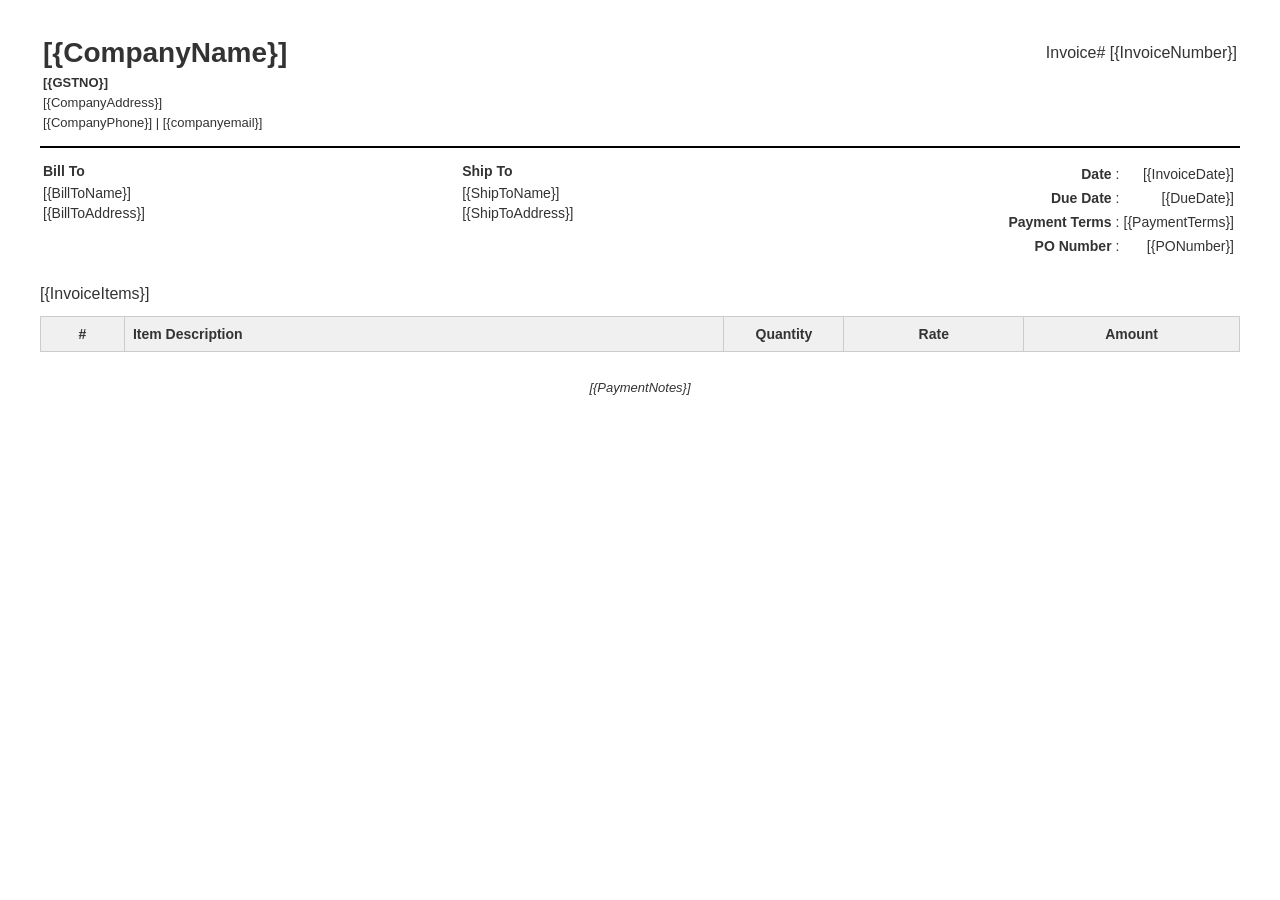
<file: other/invoice-template.html>
<!DOCTYPE html>
<html lang="en">
<head>
    <meta charset="UTF-8" />
    <title>Invoice [{InvoiceNumber}]</title>
    <style>
        body {
            font-family: Verdana, Geneva, Tahoma, sans-serif, Arial, sans-serif;
            margin: 40px;
            color: #333;
            line-height: 1.5rem;
        }

        header {
            border-bottom: 1px solid #000;
            margin-bottom: 20px;
            padding-bottom: 10px;
            display: flex;
            justify-content: space-between;
            align-items: flex-start;
        }

        h1 {
            margin: 0;
            margin-bottom: 10px;
        }

        .company-info {
            font-size: 14px;
        }

        .contact {
            margin-top: 5px;
            font-size: 13px;
        }

        .invoice-title {
            font-size: 20px;
            text-align: right;
        }

        .section {
            margin-bottom: 20px;
        }

        .three-columns {
            display: flex;
            justify-content: space-between;
            gap: 20px;
        }

        .info-block {
            width: 33%;
            font-size: 14px;
            line-height: 1.6;
        }

        .invoice-info {
            text-align: right;
        }

        .section-title {
            font-weight: bold;
            margin-bottom: 5px;
        }

        table.invoice-items {
            width: 100%;
            border-collapse: collapse;
            margin-top: 10px;
            font-size: 14px;
            clear: both;
            text-align: center;
        }

            table.invoice-items th,
            table.invoice-items td {
                border: 1px solid #ccc;
                padding: 5px 8px;
            }

            table.invoice-items th {
                background-color: #f0f0f0;
            }


        .footer {
            font-size: 13px;
            font-style: italic;
            clear: both;
            text-align: center;
        }

        .invoice-info {
            text-align: right;
            min-width: 200px;
        }

        table.invoiceInfo {
            float: right;
        }

            table.invoiceInfo tr td strong {
                float: right;
            }

        .pr-20 {
            padding-right: 20px;
        }

        table tbody tr td, table tbody tr th {
            line-height: 1.25rem;
        }

        .border-0 {
            border: 0 !important;
        }

        .text-left {
            text-align: left;
        }

        .text-right {
            text-align: right;
        }

        .m-0 {
            margin: 0;
        }

        .p-0 {
            padding: 0;
        }
    </style>
</head>
<body>
    <table width="100%"
           style="border-bottom: 2px solid #000;
                  margin-bottom: 10px;
                  padding-bottom: 10px;
                  font-size: 14px;">
        <tr valign="top">
            <td width="70%">
                <h1>[{CompanyName}]</h1>

                <div style="margin-top: 5px; font-size: 13px">
                    <strong style="text-transform: uppercase">[{GSTNo}]</strong><br />
                    [{CompanyAddress}]<br />
                    [{CompanyPhone}] | <span style="text-transform: lowercase">[{CompanyEmail}]</span>
                </div>
            </td>
            <td width="30%" style="font-size: 16px; text-align: right">
                Invoice# [{InvoiceNumber}]
            </td>
        </tr>
    </table>

    <table width="100%" style="margin-bottom: 20px; font-size: 14px">
        <tr valign="top">
            <td width="35%" class="pr-20">
                <strong>Bill To</strong>
                <div style="margin-top:2px;">
                    [{BillToName}]<br />
                    <span style="word-wrap: break-word">[{BillToAddress}]</span>
                </div>
            </td>

            <td width="35%" class="pr-20">
                <strong>Ship To</strong>
                <div style="margin-top:2px;">
                    [{ShipToName}]<br />
                    <span style="word-wrap: break-word">[{ShipToAddress}]</span>
                </div>
            </td>

            <td width="30%" style="min-width: 200px; text-align: right">
                <table class="invoiceInfo">
                    <tr>
                        <td><strong>Date</strong></td>
                        <td>:</td>
                        <td><span>[{InvoiceDate}]</span></td>
                    </tr>
                    <tr>
                        <td><strong>Due Date</strong></td>
                        <td>:</td>
                        <td><span>[{DueDate}]</span></td>
                    </tr>
                    <tr>
                        <td><strong>Payment Terms</strong></td>
                        <td>:</td>
                        <td><span>[{PaymentTerms}]</span></td>
                    </tr>
                    <tr>
                        <td><strong>PO Number</strong></td>
                        <td>:</td>
                        <td><span>[{PONumber}]</span></td>
                    </tr>
                </table>
            </td>
        </tr>
    </table>

    <table class="invoice-items">
        <thead>
            <tr>
                <th width="7%">#</th>
                <th class="text-left">Item Description</th>
                <th width="10%">Quantity</th>
                <th width="15%">Rate</th>
                <th width="18%">Amount</th>
            </tr>
        </thead>
        <tbody>
            [{InvoiceItems}]
        </tbody>
    </table>


    <!--<table class="summary">
        <tr>
            <td>Subtotal</td>
            <td>[{SubTotal}]</td>
        </tr>
        <tr>
            <td>Discount ([{DiscountPercentage}])</td>
            <td>[{DiscountAmount}]</td>
        </tr>
        <tr>
            <td>Tax ([{TaxPercentage}])</td>
            <td>[{TaxAmount}]</td>
        </tr>
        <tr>
            <td><strong>Total</strong></td>
            <td><strong>[{FinalAmount}]</strong></td>
        </tr>
    </table>-->

    <br />
    <div class="footer">[{PaymentNotes}]</div>
</body>
</html>
</file>
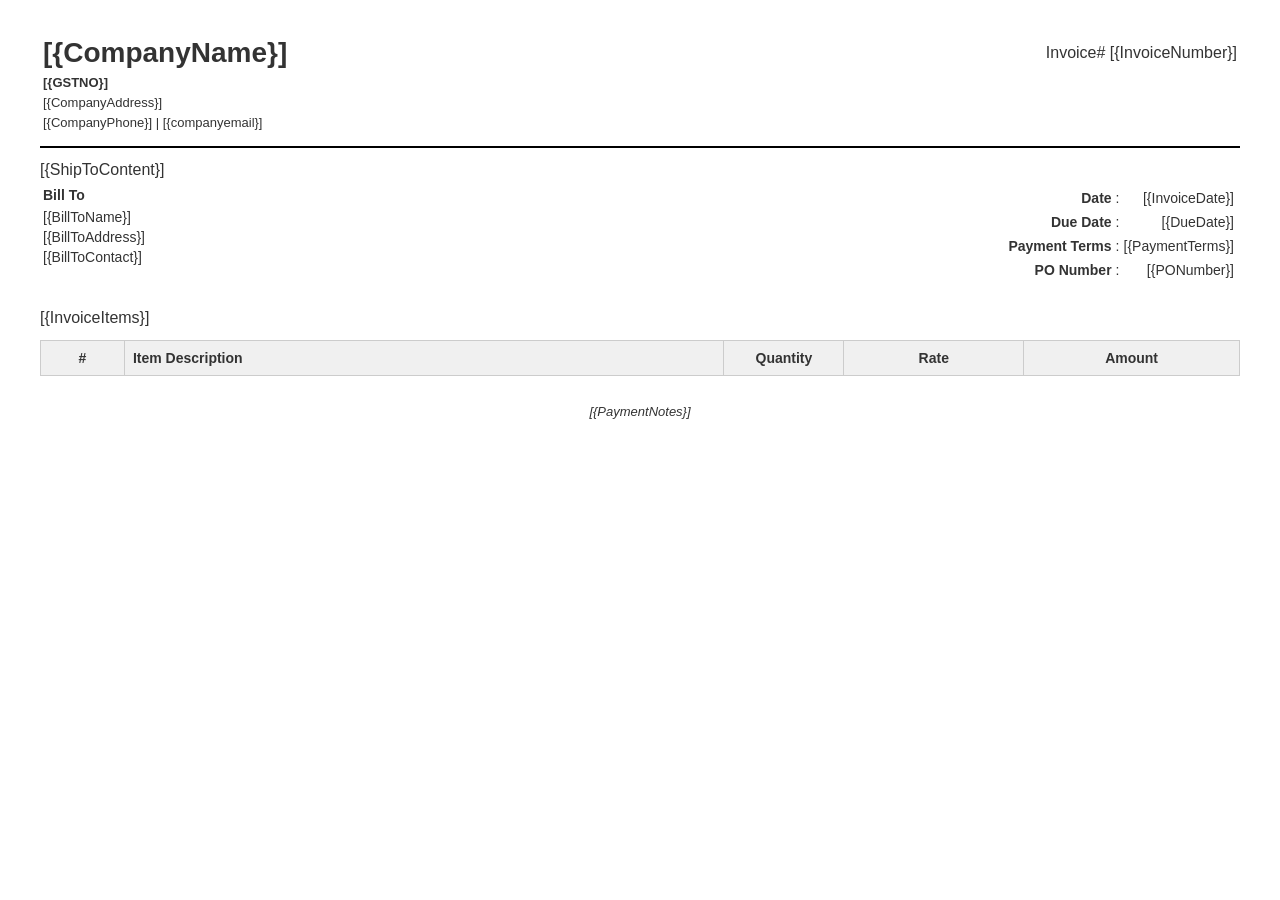
<file: invyoc/External References/invoice-template.html>
<!DOCTYPE html>
<html lang="en">
<head>
    <meta charset="UTF-8" />
    <title>Invoice [{InvoiceNumber}]</title>
    <style>
        body {
            font-family: Verdana, Geneva, Tahoma, sans-serif, Arial, sans-serif;
            margin: 40px;
            color: #333;
            line-height: 1.5rem;
        }

        header {
            border-bottom: 1px solid #000;
            margin-bottom: 20px;
            padding-bottom: 10px;
            display: flex;
            justify-content: space-between;
            align-items: flex-start;
        }

        h1 {
            margin: 0;
            margin-bottom: 10px;
        }

        .company-info {
            font-size: 14px;
        }

        .contact {
            margin-top: 5px;
            font-size: 13px;
        }

        .invoice-title {
            font-size: 20px;
            text-align: right;
        }

        .section {
            margin-bottom: 20px;
        }

        .three-columns {
            display: flex;
            justify-content: space-between;
            gap: 20px;
        }

        .info-block {
            width: 33%;
            font-size: 14px;
            line-height: 1.6;
        }

        .invoice-info {
            text-align: right;
        }

        .section-title {
            font-weight: bold;
            margin-bottom: 5px;
        }

        table.invoice-items {
            width: 100%;
            border-collapse: collapse;
            margin-top: 10px;
            font-size: 14px;
            clear: both;
            text-align: center;
        }

            table.invoice-items th,
            table.invoice-items td {
                border: 1px solid #ccc;
                padding: 5px 8px;
            }

            table.invoice-items th {
                background-color: #f0f0f0;
            }


        .footer {
            font-size: 13px;
            font-style: italic;
            clear: both;
            text-align: center;
        }

        .invoice-info {
            text-align: right;
            min-width: 200px;
        }

        table.invoiceInfo {
            float: right;
        }

            table.invoiceInfo tr td strong {
                float: right;
            }

        .pr-20 {
            padding-right: 20px;
        }

        table tbody tr td, table tbody tr th {
            line-height: 1.25rem;
        }

        .border-0 {
            border: 0 !important;
        }

        .text-left {
            text-align: left;
        }

        .text-right {
            text-align: right;
        }

        .m-0 {
            margin: 0;
        }

        .p-0 {
            padding: 0;
        }
    </style>
</head>
<body>
    <table width="100%"
           style="border-bottom: 2px solid #000;
                  margin-bottom: 10px;
                  padding-bottom: 10px;
                  font-size: 14px;">
        <tr valign="top">
            <td width="70%">
                <h1>[{CompanyName}]</h1>

                <div style="margin-top: 5px; font-size: 13px">
                    <strong style="text-transform: uppercase">[{GSTNo}]</strong><br />
                    [{CompanyAddress}]<br />
                    [{CompanyPhone}] | <span style="text-transform: lowercase">[{CompanyEmail}]</span>
                </div>
            </td>
            <td width="30%" style="font-size: 16px; text-align: right">
                Invoice# [{InvoiceNumber}]
            </td>
        </tr>
    </table>

    <table width="100%" style="margin-bottom: 20px; font-size: 14px">
        <tr valign="top">
            <td width="[{BillToContentWidth}]%" class="pr-20">
                <strong>Bill To</strong>
                <div style="margin-top:2px;">
                    [{BillToName}]<br />
                    <span style="word-wrap: break-word">[{BillToAddress}]</span>
                    <br />
                    <span style="word-wrap: break-word">[{BillToContact}]</span>
                </div>
            </td>


            [{ShipToContent}]

            <!--<td width="35%" class="pr-20">
                <strong>Ship To</strong>
                <div style="margin-top:2px;">
                    [{ShipToName}]<br />
                    <span style="word-wrap: break-word">[{ShipToAddress}]</span>
                    <br />
                    <span style="word-wrap: break-word">[{ShipToContact}]</span>
                </div>
            </td>-->

            <td width="30%" style="min-width: 200px; text-align: right">
                <table class="invoiceInfo">
                    <tr>
                        <td><strong>Date</strong></td>
                        <td>:</td>
                        <td><span>[{InvoiceDate}]</span></td>
                    </tr>
                    <tr>
                        <td><strong>Due Date</strong></td>
                        <td>:</td>
                        <td><span>[{DueDate}]</span></td>
                    </tr>
                    <tr>
                        <td><strong>Payment Terms</strong></td>
                        <td>:</td>
                        <td><span>[{PaymentTerms}]</span></td>
                    </tr>
                    <tr>
                        <td><strong>PO Number</strong></td>
                        <td>:</td>
                        <td><span>[{PONumber}]</span></td>
                    </tr>
                </table>
            </td>
        </tr>
    </table>

    <table class="invoice-items">
        <thead>
            <tr>
                <th width="7%">#</th>
                <th class="text-left">Item Description</th>
                <th width="10%">Quantity</th>
                <th width="15%">Rate</th>
                <th width="18%">Amount</th>
            </tr>
        </thead>
        <tbody>
            [{InvoiceItems}]
        </tbody>
    </table>


    <!--<table class="summary">
        <tr>
            <td>Subtotal</td>
            <td>[{SubTotal}]</td>
        </tr>
        <tr>
            <td>Discount ([{DiscountPercentage}])</td>
            <td>[{DiscountAmount}]</td>
        </tr>
        <tr>
            <td>Tax ([{TaxPercentage}])</td>
            <td>[{TaxAmount}]</td>
        </tr>
        <tr>
            <td><strong>Total</strong></td>
            <td><strong>[{FinalAmount}]</strong></td>
        </tr>
    </table>-->

    <br />
    <div class="footer">[{PaymentNotes}]</div>
</body>
</html>
</file>
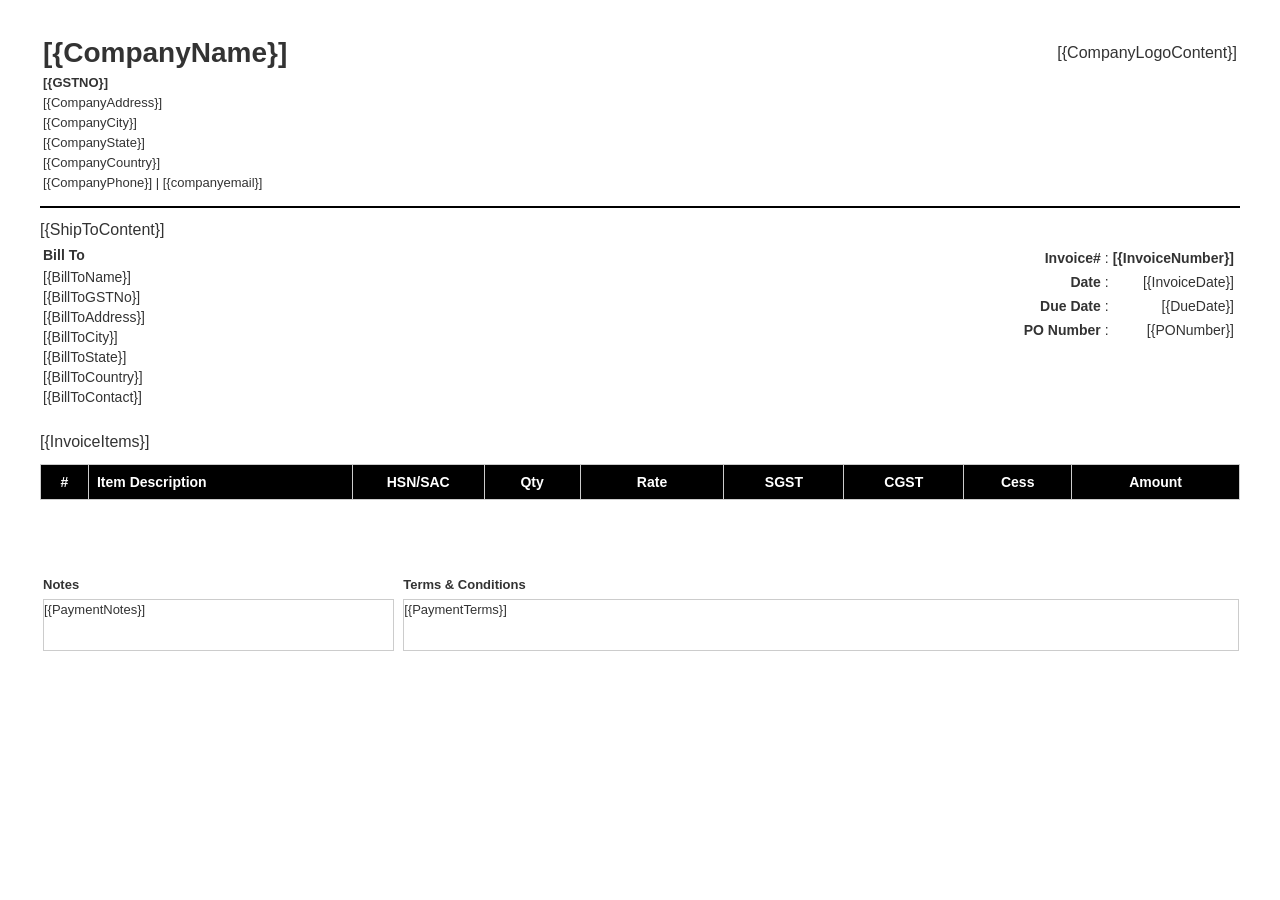
<file: invyoc/External References/type1.html>
<!DOCTYPE html>
<html lang="en">
<head>
    <meta charset="UTF-8" />
    <title>Invoice [{InvoiceNumber}]</title>
    <style>
        body {
            font-family: Verdana, Geneva, Tahoma, sans-serif, Arial, sans-serif;
            margin: 40px;
            color: #333;
            line-height: 1.5rem;
        }

        header {
            border-bottom: 1px solid #000;
            margin-bottom: 20px;
            padding-bottom: 10px;
            display: flex;
            justify-content: space-between;
            align-items: flex-start;
        }

        h1 {
            margin: 0;
            margin-bottom: 10px;
        }

        .company-info {
            font-size: 14px;
        }

        .contact {
            margin-top: 5px;
            font-size: 13px;
        }

        .invoice-title {
            font-size: 20px;
            text-align: right;
        }

        .section {
            margin-bottom: 20px;
        }

        .three-columns {
            display: flex;
            justify-content: space-between;
            gap: 20px;
        }

        .info-block {
            width: 33%;
            font-size: 14px;
            line-height: 1.6;
        }

        .invoice-info {
            text-align: right;
        }

        .section-title {
            font-weight: bold;
            margin-bottom: 5px;
        }

        table.invoice-items {
            width: 100%;
            border-collapse: collapse;
            margin-top: 10px;
            font-size: 14px;
            clear: both;
            text-align: center;
        }

            table.invoice-items th,
            table.invoice-items td {
                border: 1px solid #ccc;
                padding: 5px 8px;
            }

            table.invoice-items th {
                background-color: #000;
                color: #fff;
            }


        .footer {
            font-size: 13px;
            clear: both;
            margin-top: 3rem;
            /*border-top: 1px solid #000;*/
            /*padding-top: 3rem;*/
        }

        .invoice-info {
            text-align: right;
            min-width: 200px;
        }

        table.invoiceInfo {
            float: right;
        }

            table.invoiceInfo tr td strong {
                float: right;
            }

        .pr-20 {
            padding-right: 20px;
        }

        table tbody tr td, table tbody tr th {
            line-height: 1.25rem;
            vertical-align: top;
        }

        .border-0 {
            border: 0 !important;
        }

        .text-left {
            text-align: left;
        }

        .text-right {
            text-align: right;
        }

        .m-0 {
            margin: 0;
        }

        .p-0 {
            padding: 0;
        }

        .w-100 {
            width: 100%;
        }

        div.auto-height {
            border: 1px solid #ccc;
            min-height: 50px !important;
        }

        .text-muted {
            color: rgba(33, 37, 41, 0.75) !important;
        }
    </style>

</head>
<body>

    <table class="w-100"
           style="border-bottom: 2px solid #000;
                  margin-bottom: 10px;
                  padding-bottom: 10px;
                  font-size: 14px;">
        <tr valign="top">
            <td width="70%">
                <h1>[{CompanyName}]</h1>

                <div style="margin-top: 5px; font-size: 13px">
                    <strong style="text-transform: uppercase">[{GSTNo}]</strong><br />
                    [{CompanyAddress}]<br />
                    [{CompanyCity}]<br />
                    [{CompanyState}]<br />
                    [{CompanyCountry}]<br />
                    [{CompanyPhone}] | <span style="text-transform: lowercase">[{CompanyEmail}]</span>
                </div>
            </td>
            <td width="30%" style="font-size: 16px; text-align: right">
                [{CompanyLogoContent}]
            </td>
        </tr>
    </table>

    <table class="w-100" style="margin-bottom: 20px; font-size: 14px">
        <tr valign="top">
            <td width="[{BillToContentWidth}]%" class="pr-20">
                <strong>Bill To</strong>
                <div style="margin-top:2px;">
                    [{BillToName}]
                    <br />
                    [{BillToGSTNo}]
                    <br />
                    <span style="word-wrap: break-word">[{BillToAddress}]</span>
                    <br />
                    <span style="word-wrap: break-word">[{BillToCity}]</span>
                    <br />
                    <span style="word-wrap: break-word">[{BillToState}]</span>
                    <br />
                    <span style="word-wrap: break-word">[{BillToCountry}]</span>
                    <br />
                    <span style="word-wrap: break-word">[{BillToContact}]</span>
                </div>
            </td>

            [{ShipToContent}]

            <td width="30%" style="min-width: 200px; text-align: right">
                <table class="invoiceInfo">
                    <tr>
                        <td><strong>Invoice#</strong></td>
                        <td>:</td>
                        <td><span style="font-weight:bold;">[{InvoiceNumber}]</span></td>
                    </tr>
                    <tr>
                        <td><strong>Date</strong></td>
                        <td>:</td>
                        <td><span>[{InvoiceDate}]</span></td>
                    </tr>
                    <tr>
                        <td><strong>Due Date</strong></td>
                        <td>:</td>
                        <td><span>[{DueDate}]</span></td>
                    </tr>
                    <tr>
                        <td><strong>PO Number</strong></td>
                        <td>:</td>
                        <td><span>[{PONumber}]</span></td>
                    </tr>
                </table>
            </td>

        </tr>
    </table>

    <table class="invoice-items">
        <thead>
            <tr>
                <th width="4%">#</th>
                <th class="text-left">Item Description</th>
                <th width="11%">HSN/SAC</th>
                <th width="8%">Qty</th>
                <th width="12%">Rate</th>
                <th width="10%">SGST</th>
                <th width="10%">CGST</th>
                <th width="9%">Cess</th>
                <th width="14%">Amount</th>
            </tr>
        </thead>
        <tbody>
            [{InvoiceItems}]
        </tbody>
    </table>

    <br />

    <div class="footer">
        <table class="w-100">
            <tr>
                <td width="30%"><strong>Notes</strong> </td>
                <td width="70%"><strong>Terms & Conditions</strong></td>
            </tr>
            <tr>
                <td>
                    <div id="txtPaymentNotes"
                         class="w-100 auto-height"
                         style="margin-right: 10px; width: 98%;">
                        [{PaymentNotes}]
                    </div>
                </td>
                <td>
                    <div id="txtPaymentTerms"
                         class="w-100 auto-height"
                         rows="5">
                        [{PaymentTerms}]
                    </div>
                </td>
            </tr>
        </table>
    </div>
</body>
</html>
</file>
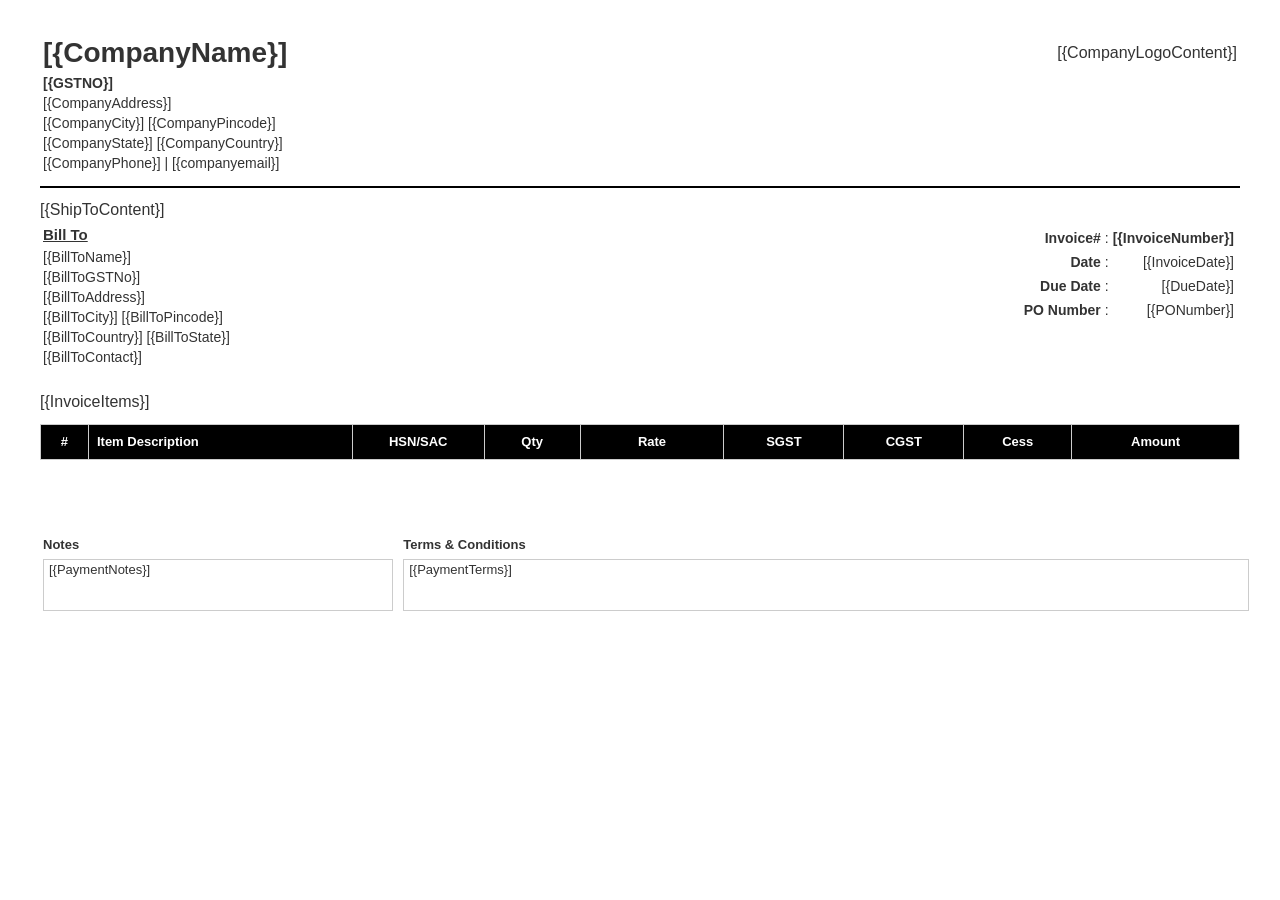
<file: invyoc/wwwroot/templates/type1.html>
<!DOCTYPE html>
<html lang="en">
<head>
    <meta charset="UTF-8" />
    <title>Invoice [{InvoiceNumber}]</title>
    <style>
        body {
            font-family: Verdana, Geneva, Tahoma, sans-serif, Arial, sans-serif;
            margin: 40px;
            color: #333;
            line-height: 1.5rem;
        }

        header {
            border-bottom: 1px solid #000;
            margin-bottom: 20px;
            padding-bottom: 10px;
            display: flex;
            justify-content: space-between;
            align-items: flex-start;
        }

        h1 {
            margin: 0;
            margin-bottom: 10px;
        }

        .company-info {
            font-size: 14px;
        }

        .contact {
            margin-top: 5px;
            font-size: 13px;
        }

        .invoice-title {
            font-size: 20px;
            text-align: right;
        }

        .section {
            margin-bottom: 20px;
        }

        .three-columns {
            display: flex;
            justify-content: space-between;
            gap: 20px;
        }

        .info-block {
            width: 33%;
            font-size: 14px;
            line-height: 1.6;
        }

        .invoice-info {
            text-align: right;
        }

        .section-title {
            font-weight: bold;
            margin-bottom: 5px;
        }

        table.invoice-items {
            width: 100%;
            border-collapse: collapse;
            margin-top: 10px;
            font-size: 13px;
            clear: both;
            text-align: center;
        }

            table.invoice-items th,
            table.invoice-items td {
                border: 1px solid #ccc;
                padding: 5px 8px;
            }

            table.invoice-items th {
                background-color: #000;
                color: #fff;
            }


        .footer {
            font-size: 13px;
            clear: both;
            margin-top: 3rem;
            /*border-top: 1px solid #000;*/
            /*padding-top: 3rem;*/
        }

        .invoice-info {
            text-align: right;
            min-width: 200px;
        }

        table.invoiceInfo {
            float: right;
        }

            table.invoiceInfo tr td strong {
                float: right;
            }

        .pr-20 {
            padding-right: 20px;
        }

        table tbody tr td, table tbody tr th {
            line-height: 1.25rem;
            vertical-align: top;
        }

        .border-0 {
            border: 0 !important;
        }

        .text-left {
            text-align: left;
        }

        .text-right {
            text-align: right;
        }

        .m-0 {
            margin: 0;
        }

        .p-0 {
            padding: 0;
        }

        .w-100 {
            width: 100%;
        }

        div.auto-height {
            border: 1px solid #ccc;
            min-height: 50px !important;
        }

        .text-muted {
            color: rgba(33, 37, 41, 0.75) !important;
        }

        #txtPaymentNotes, #txtPaymentTerms {
            padding: 0 5px;
        }
    </style>

</head>
<body>

    <table class="w-100"
           style="border-bottom: 2px solid #000;
                  margin-bottom: 10px;
                  padding-bottom: 10px;
                  font-size: 14px;">
        <tr valign="top">
            <td width="70%">
                <h1>[{CompanyName}]</h1>

                <div style="margin-top: 5px; font-size: 14px">
                    <strong style="text-transform: uppercase">[{GSTNo}]</strong><br />
                    [{CompanyAddress}]<br />
                    [{CompanyCity}] [{CompanyPincode}]<br />
                    [{CompanyState}] [{CompanyCountry}] <br />
                    [{CompanyPhone}] | <span style="text-transform: lowercase">[{CompanyEmail}]</span>
                </div>
            </td>
            <td width="30%" style="font-size: 16px; text-align: right">
                [{CompanyLogoContent}]
            </td>
        </tr>
    </table>

    <table class="w-100" style="margin-bottom: 20px; font-size: 14px">
        <tr valign="top">
            <td width="[{BillToContentWidth}]%" class="pr-20">
                <strong style="text-decoration:underline; font-size:15px;">Bill To</strong>
                <div style="margin-top:2px;">
                    [{BillToName}]
                    <br />
                    [{BillToGSTNo}]
                    <br />
                    <span style="word-wrap: break-word">[{BillToAddress}]</span>

                    <br />
                    <span style="word-wrap: break-word">[{BillToCity}]</span>
                    <span style="word-wrap: break-word">[{BillToPincode}]</span>

                    <br />
                    <span style="word-wrap: break-word">[{BillToCountry}]</span>
                    <span style="word-wrap: break-word">[{BillToState}]</span>

                    <br />
                    <span style="word-wrap: break-word">[{BillToContact}]</span>
                </div>
            </td>

            [{ShipToContent}]

            <td width="30%" style="min-width: 200px; text-align: right">
                <table class="invoiceInfo">
                    <tr>
                        <td><strong>Invoice#</strong></td>
                        <td>:</td>
                        <td><span style="font-weight:bold;">[{InvoiceNumber}]</span></td>
                    </tr>
                    <tr>
                        <td><strong>Date</strong></td>
                        <td>:</td>
                        <td><span>[{InvoiceDate}]</span></td>
                    </tr>
                    <tr>
                        <td><strong>Due Date</strong></td>
                        <td>:</td>
                        <td><span>[{DueDate}]</span></td>
                    </tr>
                    <tr>
                        <td><strong>PO Number</strong></td>
                        <td>:</td>
                        <td><span>[{PONumber}]</span></td>
                    </tr>
                </table>
            </td>

        </tr>
    </table>

    <table class="invoice-items">
        <thead>
            <tr>
                <th width="4%">#</th>
                <th class="text-left">Item Description</th>
                <th width="11%">HSN/SAC</th>
                <th width="8%">Qty</th>
                <th width="12%">Rate</th>
                <th width="10%">SGST</th>
                <th width="10%">CGST</th>
                <th width="9%">Cess</th>
                <th width="14%">Amount</th>
            </tr>
        </thead>
        <tbody>
            [{InvoiceItems}]
        </tbody>
    </table>

    <br />

    <div class="footer">
        <table class="w-100">
            <tr>
                <td width="30%"><strong>Notes</strong> </td>
                <td width="70%"><strong>Terms & Conditions</strong></td>
            </tr>
            <tr>
                <td>
                    <div id="txtPaymentNotes"
                         class="w-100 auto-height"
                         style="margin-right: 10px; width: 95%;">
                        [{PaymentNotes}]
                    </div>
                </td>
                <td>
                    <div id="txtPaymentTerms"
                         class="w-100 auto-height"
                         rows="5">
                        [{PaymentTerms}]
                    </div>
                </td>
            </tr>
        </table>
    </div>
</body>
</html>
</file>
